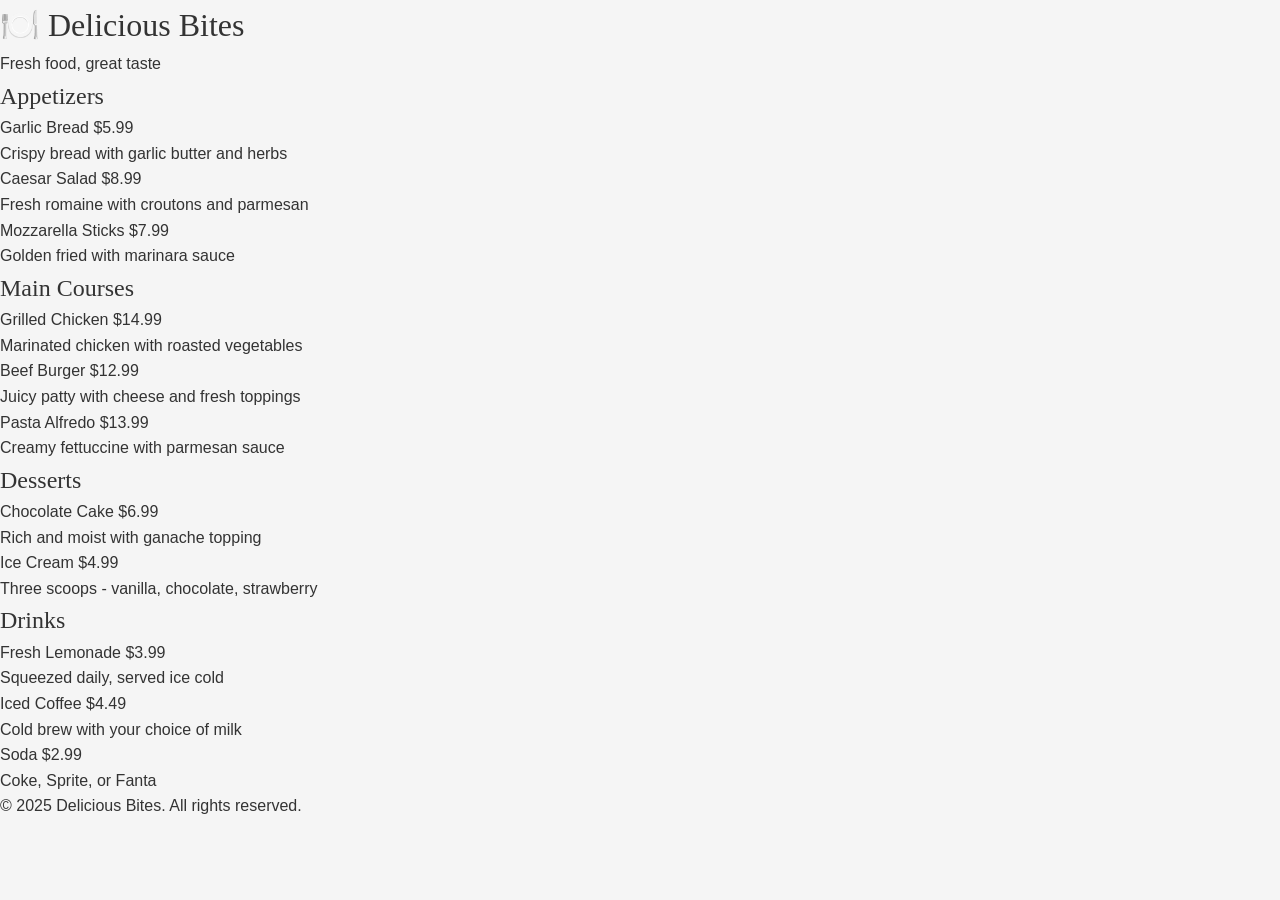
<file: preview.html>
<!DOCTYPE html>
<html lang="en">
<head>
    <meta charset="UTF-8">
    <meta name="viewport" content="width=device-width, initial-scale=1.0">
    <title>Our Menu</title>
    <link rel="stylesheet" href="style.css">
</head>
<body>
    <header>
        <h1>🍽️ Delicious Bites</h1>
        <p>Fresh food, great taste</p>
    </header>

    <main>
        <section class="menu-section">
            <h2>Appetizers</h2>
            <div class="menu-items">
                <div class="menu-item">
                    <div class="item-header">
                        <span class="item-name">Garlic Bread</span>
                        <span class="item-price">$5.99</span>
                    </div>
                    <p class="item-desc">Crispy bread with garlic butter and herbs</p>
                </div>
                <div class="menu-item">
                    <div class="item-header">
                        <span class="item-name">Caesar Salad</span>
                        <span class="item-price">$8.99</span>
                    </div>
                    <p class="item-desc">Fresh romaine with croutons and parmesan</p>
                </div>
                <div class="menu-item">
                    <div class="item-header">
                        <span class="item-name">Mozzarella Sticks</span>
                        <span class="item-price">$7.99</span>
                    </div>
                    <p class="item-desc">Golden fried with marinara sauce</p>
                </div>
            </div>
        </section>

        <section class="menu-section">
            <h2>Main Courses</h2>
            <div class="menu-items">
                <div class="menu-item">
                    <div class="item-header">
                        <span class="item-name">Grilled Chicken</span>
                        <span class="item-price">$14.99</span>
                    </div>
                    <p class="item-desc">Marinated chicken with roasted vegetables</p>
                </div>
                <div class="menu-item">
                    <div class="item-header">
                        <span class="item-name">Beef Burger</span>
                        <span class="item-price">$12.99</span>
                    </div>
                    <p class="item-desc">Juicy patty with cheese and fresh toppings</p>
                </div>
                <div class="menu-item">
                    <div class="item-header">
                        <span class="item-name">Pasta Alfredo</span>
                        <span class="item-price">$13.99</span>
                    </div>
                    <p class="item-desc">Creamy fettuccine with parmesan sauce</p>
                </div>
            </div>
        </section>

        <section class="menu-section">
            <h2>Desserts</h2>
            <div class="menu-items">
                <div class="menu-item">
                    <div class="item-header">
                        <span class="item-name">Chocolate Cake</span>
                        <span class="item-price">$6.99</span>
                    </div>
                    <p class="item-desc">Rich and moist with ganache topping</p>
                </div>
                <div class="menu-item">
                    <div class="item-header">
                        <span class="item-name">Ice Cream</span>
                        <span class="item-price">$4.99</span>
                    </div>
                    <p class="item-desc">Three scoops - vanilla, chocolate, strawberry</p>
                </div>
            </div>
        </section>

        <section class="menu-section">
            <h2>Drinks</h2>
            <div class="menu-items">
                <div class="menu-item">
                    <div class="item-header">
                        <span class="item-name">Fresh Lemonade</span>
                        <span class="item-price">$3.99</span>
                    </div>
                    <p class="item-desc">Squeezed daily, served ice cold</p>
                </div>
                <div class="menu-item">
                    <div class="item-header">
                        <span class="item-name">Iced Coffee</span>
                        <span class="item-price">$4.49</span>
                    </div>
                    <p class="item-desc">Cold brew with your choice of milk</p>
                </div>
                <div class="menu-item">
                    <div class="item-header">
                        <span class="item-name">Soda</span>
                        <span class="item-price">$2.99</span>
                    </div>
                    <p class="item-desc">Coke, Sprite, or Fanta</p>
                </div>
            </div>
        </section>
    </main>

    <footer>
        <p>&copy; 2025 Delicious Bites. All rights reserved.</p>
    </footer>
</body>
</html>
</file>
<file: style.css>
/* Reset and base styles */
* {
    margin: 0;
    padding: 0;
    box-sizing: border-box;
}

body {
    font-family: 'Poppins', sans-serif;
    line-height: 1.6;
    background-color: #f5f5f5;
    color: #333;
}

/* Typography */
h1, h2, h3, h4, h5, h6 {
    font-family: 'Playfair Display', serif;
    font-weight: 400;
}

p {
    font-family: 'Poppins', sans-serif;
    font-weight: 300;
}

/* Navigation */
.navbar {
    position: fixed;
    top: 0;
    width: 100%;
    background: rgba(255, 255, 255, 0.95);
    backdrop-filter: blur(10px);
    z-index: 1000;
    padding: 1rem 0;
    box-shadow: 0 2px 20px rgba(0,0,0,0.1);
}

.nav-container {
    max-width: 1200px;
    margin: 0 auto;
    padding: 0 2rem;
    display: flex;
    justify-content: space-between;
    align-items: center;
}

.nav-logo h2 {
    font-size: 1.8rem;
    color: #667eea;
    font-weight: 700;
}

.nav-menu {
    display: flex;
    list-style: none;
    gap: 2rem;
}

.nav-link {
    text-decoration: none;
    color: #333;
    font-weight: 500;
    transition: color 0.3s ease;
    position: relative;
}

.nav-link:hover,
.nav-link.active {
    color: #667eea;
}

.nav-link.active::after {
    content: '';
    position: absolute;
    bottom: -5px;
    left: 0;
    width: 100%;
    height: 2px;
    background: #667eea;
}

.hamburger {
    display: none;
    flex-direction: column;
    cursor: pointer;
}

.bar {
    width: 25px;
    height: 3px;
    background: #333;
    margin: 3px 0;
    transition: 0.3s;
}

/* Hero Section */
.hero {
    min-height: 100vh;
    display: flex;
    align-items: center;
    justify-content: center;
    background: linear-gradient(135deg, #667eea 0%, #764ba2 100%);
    position: relative;
    overflow: hidden;
}

.hero::before {
    content: '';
    position: absolute;
    top: 0;
    left: 0;
    right: 0;
    bottom: 0;
    background: url('data:image/svg+xml,<svg xmlns="http://www.w3.org/2000/svg" viewBox="0 0 1440 320"><path fill="%23ffffff" fill-opacity="0.1" d="M0,96L48,112C96,128,192,160,288,160C384,160,480,128,576,122.7C672,117,768,139,864,133.3C960,128,1056,96,1152,90.7C1248,85,1344,107,1392,117.3L1440,128L1440,320L1392,320C1344,320,1248,320,1152,320C1056,320,960,320,864,320C768,320,672,320,576,320C480,320,384,320,288,320C192,320,96,320,48,320L0,320Z"></path></svg>') no-repeat bottom;
    background-size: cover;
}

.hero-content {
    max-width: 1200px;
    margin: 0 auto;
    padding: 0 2rem;
    text-align: center;
    position: relative;
    z-index: 1;
}

.hero-title {
    font-size: 4rem;
    color: white;
    margin-bottom: 1rem;
    font-weight: 700;
}

.gradient-text {
    background: linear-gradient(135deg, #ffffff 0%, #e0e0e0 100%);
    -webkit-background-clip: text;
    -webkit-text-fill-color: transparent;
    background-clip: text;
}

.hero-subtitle {
    font-size: 1.5rem;
    color: rgba(255, 255, 255, 0.9);
    margin-bottom: 2rem;
}

.hero-buttons {
    display: flex;
    gap: 1rem;
    justify-content: center;
    flex-wrap: wrap;
}

.btn {
    padding: 12px 30px;
    border-radius: 50px;
    text-decoration: none;
    font-weight: 600;
    transition: all 0.3s ease;
    display: inline-block;
    cursor: pointer;
    border: none;
    font-size: 1rem;
}

.btn-primary {
    background: white;
    color: #667eea;
}

.btn-primary:hover {
    transform: translateY(-2px);
    box-shadow: 0 10px 25px rgba(102, 126, 234, 0.3);
}

.btn-secondary {
    background: transparent;
    color: white;
    border: 2px solid white;
}

.btn-secondary:hover {
    background: white;
    color: #667eea;
    transform: translateY(-2px);
}

.floating-image {
    animation: float 6s ease-in-out infinite;
}

@keyframes float {
    0%, 100% { transform: translateY(0px); }
    50% { transform: translateY(-20px); }
}

.scroll-indicator {
    position: absolute;
    bottom: 30px;
    left: 50%;
    transform: translateX(-50%);
    animation: bounce 2s infinite;
}

.scroll-arrow {
    width: 30px;
    height: 30px;
    border-right: 3px solid white;
    border-bottom: 3px solid white;
    transform: rotate(45deg);
}

@keyframes bounce {
    0%, 20%, 50%, 80%, 100% { transform: translateX(-50%) translateY(0); }
    40% { transform: translateX(-50%) translateY(-10px); }
    60% { transform: translateX(-50%) translateY(-5px); }
}

/* Section Styles */
.container {
    max-width: 1200px;
    margin: 0 auto;
    padding: 0 2rem;
}

.section-title {
    font-size: 3rem;
    text-align: center;
    margin-bottom: 1rem;
    color: #333;
}

.section-subtitle {
    font-size: 1.2rem;
    text-align: center;
    color: #666;
    margin-bottom: 3rem;
}

/* Featured Dishes */
.featured-dishes {
    padding: 5rem 0;
    background: white;
}

.dishes-grid {
    display: grid;
    grid-template-columns: repeat(auto-fit, minmax(350px, 1fr));
    gap: 2rem;
    margin-top: 3rem;
}

.dish-card {
    background: white;
    border-radius: 20px;
    overflow: hidden;
    box-shadow: 0 10px 30px rgba(0,0,0,0.1);
    transition: transform 0.3s ease, box-shadow 0.3s ease;
}

.dish-card:hover {
    transform: translateY(-10px);
    box-shadow: 0 20px 40px rgba(0,0,0,0.15);
}

.dish-image {
    position: relative;
    height: 250px;
    overflow: hidden;
}

.dish-image img {
    width: 100%;
    height: 100%;
    object-fit: cover;
}

.dish-price {
    position: absolute;
    top: 15px;
    right: 15px;
    background: rgba(255, 255, 255, 0.9);
    padding: 5px 10px;
    border-radius: 20px;
    font-weight: 700;
    color: #667eea;
}

.dish-content {
    padding: 1.5rem;
}

.dish-content h3 {
    font-size: 1.5rem;
    margin-bottom: 0.5rem;
    color: #333;
}

.dish-content p {
    color: #666;
    margin-bottom: 1rem;
}

.ratings {
    color: #ffc107;
}

/* About Section */
.about {
    padding: 5rem 0;
    background: #f8f9fa;
}

.about-content {
    display: grid;
    grid-template-columns: 1fr 1fr;
    gap: 4rem;
    align-items: center;
}

.about-image img {
    width: 100%;
    border-radius: 15px;
    box-shadow: 0 10px 30px rgba(0,0,0,0.1);
}

.about-description {
    font-size: 1.1rem;
    line-height: 1.8;
    color: #666;
    margin-bottom: 2rem;
}

.about-stats {
    display: flex;
    gap: 3rem;
    margin-bottom: 2rem;
}

.stat {
    text-align: center;
}

.stat h3 {
    font-size: 2.5rem;
    color: #667eea;
    margin-bottom: 0.5rem;
}

.stat p {
    color: #666;
    font-weight: 500;
}

/* Gallery Section */
.gallery {
    padding: 5rem 0;
    background: white;
}

.gallery-filters {
    display: flex;
    justify-content: center;
    gap: 1rem;
    margin-bottom: 3rem;
    flex-wrap: wrap;
}

.filter-btn {
    padding: 10px 20px;
    border: 2px solid #667eea;
    background: transparent;
    color: #667eea;
    border-radius: 25px;
    cursor: pointer;
    transition: all 0.3s ease;
    font-weight: 600;
}

.filter-btn:hover,
.filter-btn.active {
    background: #667eea;
    color: white;
}

.gallery-grid {
    display: grid;
    grid-template-columns: repeat(auto-fit, minmax(300px, 1fr));
    gap: 1.5rem;
}

.gallery-item {
    position: relative;
    overflow: hidden;
    border-radius: 15px;
    cursor: pointer;
    transition: transform 0.3s ease;
}

.gallery-item:hover {
    transform: scale(1.05);
}

.gallery-item img {
    width: 100%;
    height: 250px;
    object-fit: cover;
}

.gallery-overlay {
    position: absolute;
    top: 0;
    left: 0;
    right: 0;
    bottom: 0;
    background: linear-gradient(to bottom, transparent 0%, rgba(0,0,0,0.8) 100%);
    display: flex;
    flex-direction: column;
    justify-content: flex-end;
    padding: 2rem;
    color: white;
    opacity: 0;
    transition: opacity 0.3s ease;
}

.gallery-item:hover .gallery-overlay {
    opacity: 1;
}

.gallery-overlay h3 {
    font-size: 1.3rem;
    margin-bottom: 0.5rem;
}

.gallery-overlay p {
    font-size: 0.9rem;
    opacity: 0.9;
}

/* Contact Section */
.contact {
    padding: 5rem 0;
    background: #f8f9fa;
}

.contact-content {
    display: grid;
    grid-template-columns: 1fr 1fr;
    gap: 4rem;
}

.contact-info {
    display: flex;
    flex-direction: column;
    gap: 2rem;
}

.contact-item {
    display: flex;
    align-items: flex-start;
    gap: 1rem;
}

.contact-icon {
    width: 50px;
    height: 50px;
    background: #667eea;
    border-radius: 50%;
    display: flex;
    align-items: center;
    justify-content: center;
    color: white;
    font-size: 1.2rem;
}

.contact-details h3 {
    color: #333;
    margin-bottom: 0.5rem;
}

.contact-details p {
    color: #666;
    line-height: 1.6;
}

.contact-form {
    background: white;
    padding: 2rem;
    border-radius: 15px;
    box-shadow: 0 10px 30px rgba(0,0,0,0.1);
}

.form-group {
    margin-bottom: 1.5rem;
}

.form-group input,
.form-group textarea {
    width: 100%;
    padding: 12px;
    border: 2px solid #e0e0e0;
    border-radius: 8px;
    font-family: 'Poppins', sans-serif;
    font-size: 1rem;
    transition: border-color 0.3s ease;
}

.form-group input:focus,
.form-group textarea:focus {
    outline: none;
    border-color: #667eea;
}

.form-group textarea {
    resize: vertical;
    min-height: 120px;
}

/* Footer */
.footer {
    background: #1a1a1a;
    color: white;
    padding: 3rem 0 1rem;
}

.footer-content {
    display: grid;
    grid-template-columns: repeat(auto-fit, minmax(250px, 1fr));
    gap: 2rem;
    margin-bottom: 2rem;
}

.footer-section h3,
.footer-section h4 {
    color: #667eea;
    margin-bottom: 1rem;
}

.footer-section ul {
    list-style: none;
}

.footer-section ul li {
    margin-bottom: 0.5rem;
}

.footer-section ul li a {
    color: #ccc;
    text-decoration: none;
    transition: color 0.3s ease;
}

.footer-section ul li a:hover {
    color: #667eea;
}

.social-links {
    display: flex;
    gap: 1rem;
}

.social-link {
    width: 40px;
    height: 40px;
    background: #667eea;
    border-radius: 50%;
    display: flex;
    align-items: center;
    justify-content: center;
    color: white;
    text-decoration: none;
    transition: background 0.3s ease;
}

.social-link:hover {
    background: #764ba2;
}

.newsletter-form {
    display: flex;
    gap: 1rem;
    margin-top: 1rem;
}

.newsletter-form input {
    flex: 1;
    padding: 10px;
    border: 1px solid #555;
    background: #333;
    color: white;
    border-radius: 5px;
}

.newsletter-form button {
    padding: 10px 20px;
    background: #667eea;
    color: white;
    border: none;
    border-radius: 5px;
    cursor: pointer;
    transition: background 0.3s ease;
}

.newsletter-form button:hover {
    background: #764ba2;
}

.footer-bottom {
    text-align: center;
    padding-top: 2rem;
    border-top: 1px solid #333;
    color: #ccc;
}

/* Responsive Design */
@media (max-width: 768px) {
    .nav-menu {
        position: fixed;
        top: 70px;
        left: -100%;
        width: 100%;
        height: calc(100vh - 70px);
        background: white;
        flex-direction: column;
</file>
